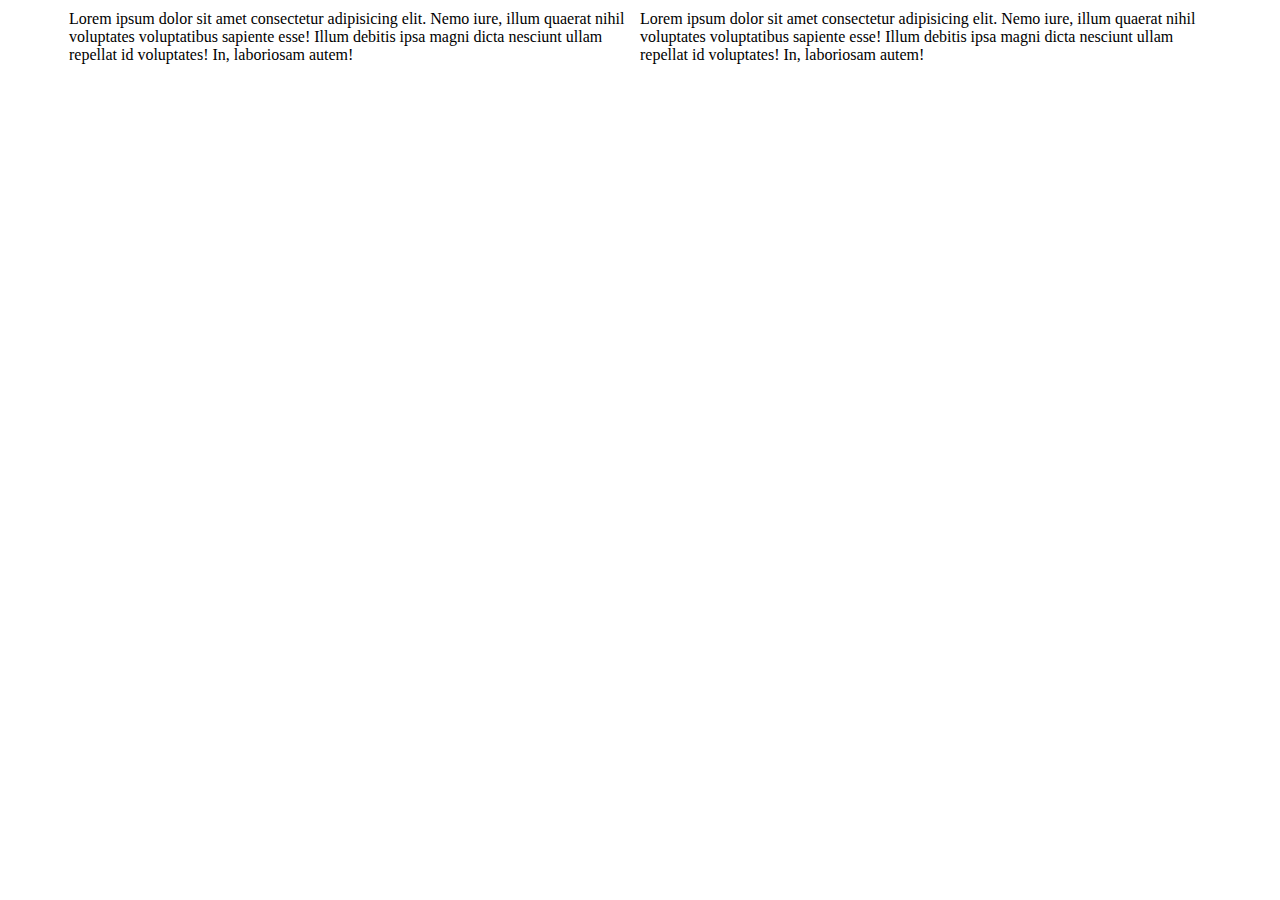
<file: tips/index.html>
<!DOCTYPE html>
<html lang="en">
<head>
  <meta charset="UTF-8">
  <meta http-equiv="X-UA-Compatible" content="IE=edge">
  <meta name="viewport" content="width=device-width, initial-scale=1.0">
  <link rel="stylesheet" href="./scss/main.css"/>
  <title>Document</title>
</head>
<body class="light">
  <div class="main">
    <p class="main__paragraph1">Lorem ipsum dolor sit amet consectetur adipisicing elit. Nemo iure, illum quaerat nihil voluptates voluptatibus sapiente esse! Illum debitis ipsa magni dicta nesciunt ullam repellat id voluptates! In, laboriosam autem!</p>
    <p class="main__paragraph2">Lorem ipsum dolor sit amet consectetur adipisicing elit. Nemo iure, illum quaerat nihil voluptates voluptatibus sapiente esse! Illum debitis ipsa magni dicta nesciunt ullam repellat id voluptates! In, laboriosam autem!</p>
  </div>
</body>
</html>
</file>
<file: tips/scss/main.css>
* {
  box-sizing: border-box;
  margin: 0;
  padding: 0;
}

body {
  background: #272727;
  color: #fff;
}

.light {
  background: white;
  color: black;
}

.main {
  display: flex;
  justify-content: center;
  align-items: center;
  flex-direction: row;
  width: calc(90% - 10px);
  margin: 10px auto;
}
.main .main__paragraph1, .main .main__paragraph2 {
  font-weight: 500;
  transition: color 0.2s ease-in-out;
}
.main .main__paragraph1:hover, .main .main__paragraph2:hover {
  color: #ff652f;
}
.main .main__paragraph2:hover {
  color: purple;
}
@media (max-width: 768px) {
  .main {
    display: flex;
    justify-content: center;
    align-items: center;
    flex-direction: column;
  }
}/*# sourceMappingURL=main.css.map */
</file>
